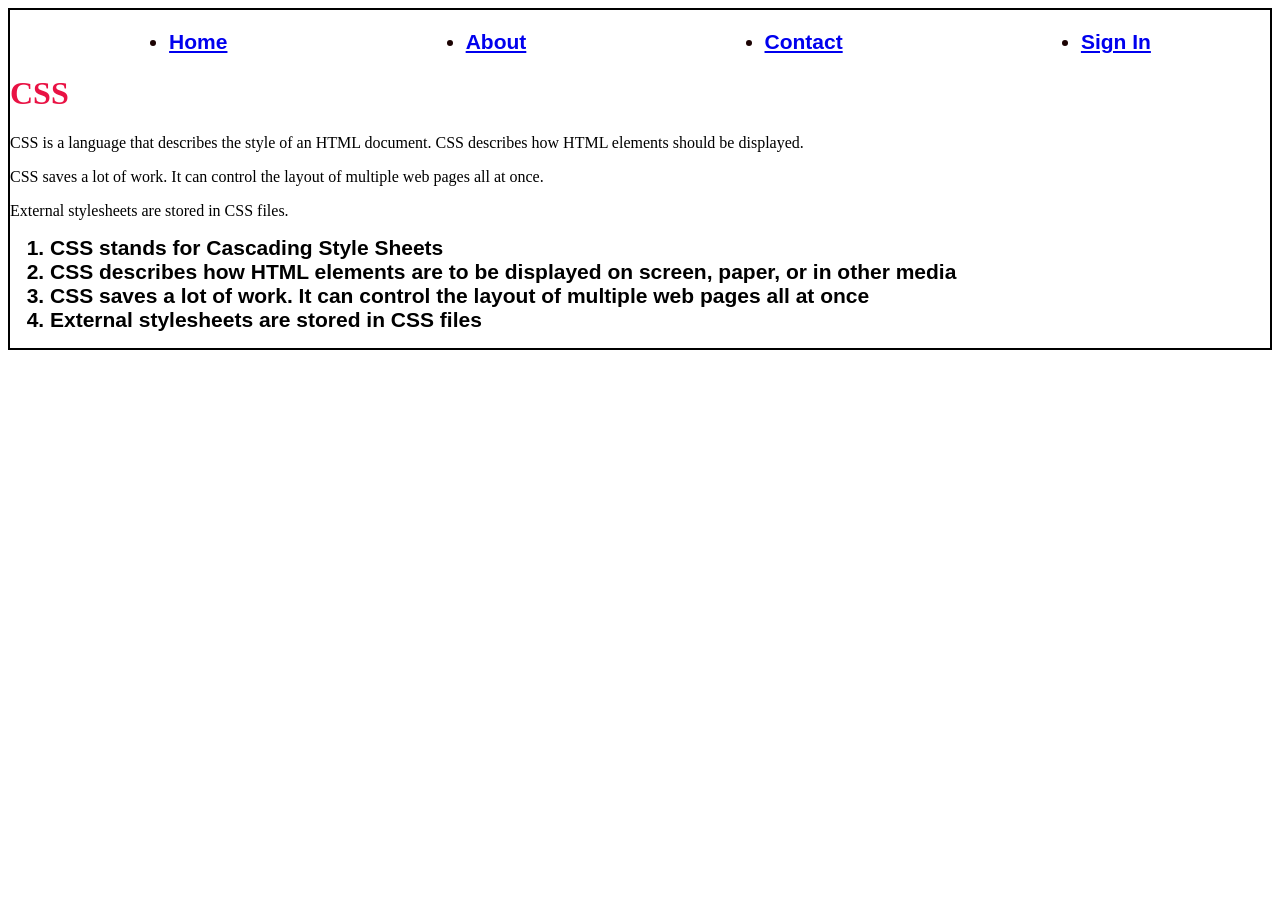
<file: index.html>
<!DOCTYPE html>
<html lang="en">
<head>
    <meta charset="UTF-8">
    <meta name="viewport" content="width=device-width, initial-scale=1.0">
    <title>css</title>
    <link rel="stylesheet" href="style.css">
</head>
<body>
    <header>
        <nav>
            <ul>
                <li><a href="home.html">Home</a></li>
                <li><a href="about.html">About</a></li>
                <li><a href="contact.html">Contact</a></li>
                <li><a href="signin.html">Sign In</a></li>
            </ul>
        </nav>
    </header>
    <h1>CSS</h1>
    <p>CSS is a language that describes the style of an HTML document. CSS describes how HTML elements should be displayed.</p>
    <p>CSS saves a lot of work. It can control the layout of multiple web pages all at once.</p>
    <p>External stylesheets are stored in CSS files.</p>    
    <ol>
        <li>CSS stands for Cascading Style Sheets</li>
        <li>CSS describes how HTML elements are to be displayed on screen, paper, or in other media</li>
        <li>CSS saves a lot of work. It can control the layout of multiple web pages all at once</li>
        <li>External stylesheets are stored in CSS files</li>
    </ol>
</body>
</html>
</file>
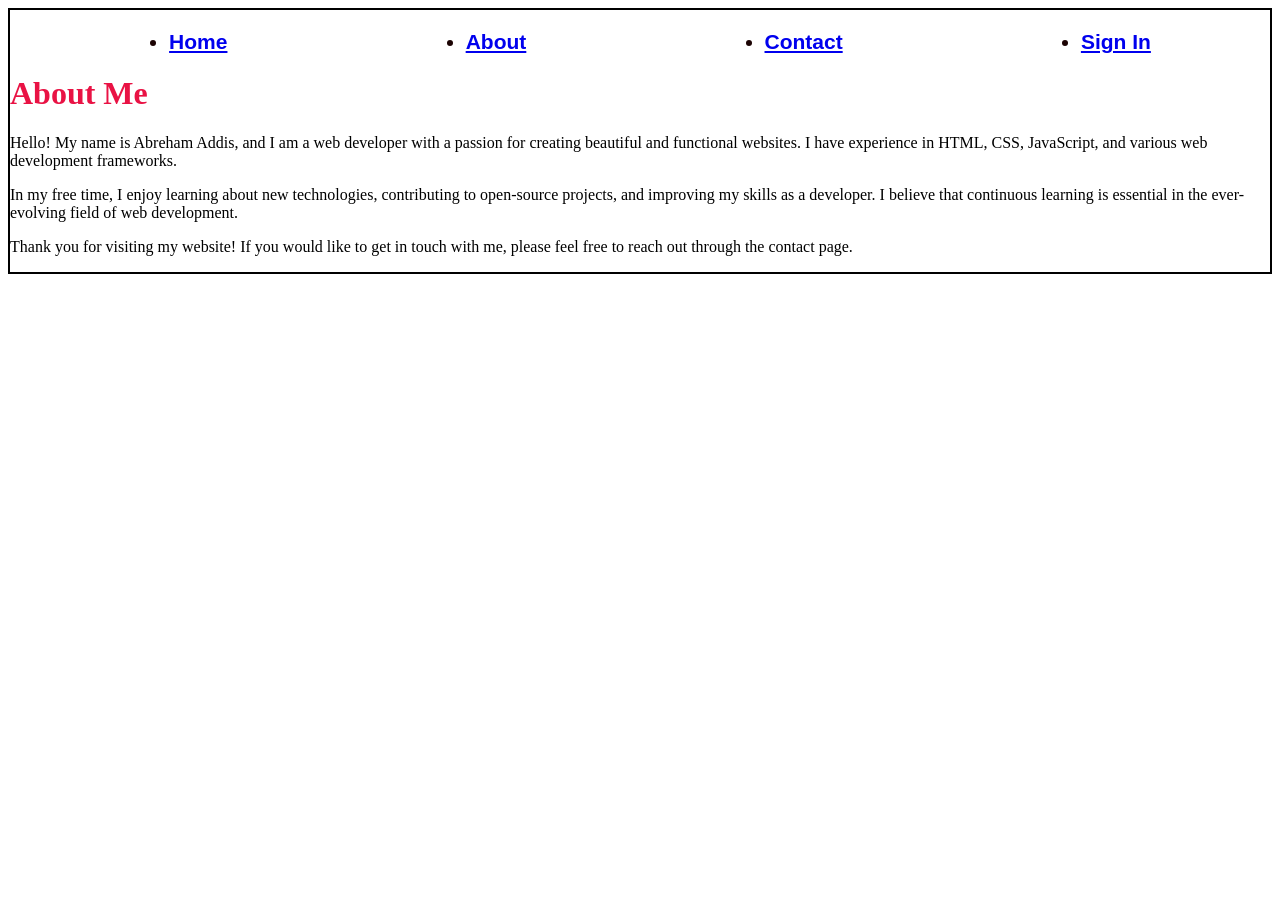
<file: about.html>
<!DOCTYPE html>
<html lang="en">
<head>
    <meta charset="UTF-8">
    <meta http-equiv="X-UA-Compatible" content="IE=edge">
    <meta name="viewport" content="width=device-width, initial-scale=1.0">
    <title>About</title>
    <link rel="stylesheet" href="style.css">
</head>
<body>
    <header>
                <nav>
            <ul>
                <li><a href="home.html">Home</a></li>
                <li><a href="about.html">About</a></li>
                <li><a href="contact.html">Contact</a></li>
                <li><a href="signin.html">Sign In</a></li>
            </ul>
        </nav>
        <h1>About Me</h1>
    </header>
    <p>Hello! My name is Abreham Addis, and I am a web developer with a passion for creating beautiful and functional websites. I have experience in HTML, CSS, JavaScript, and various web development frameworks.</p>
    <p>In my free time, I enjoy learning about new technologies, contributing to open-source projects, and improving my skills as a developer. I believe that continuous learning is essential in the ever-evolving field of web development.</p>
    <p>Thank you for visiting my website! If you would like to get in touch with me, please feel free to reach out through the contact page.</p>
</body>
</html>
</file>
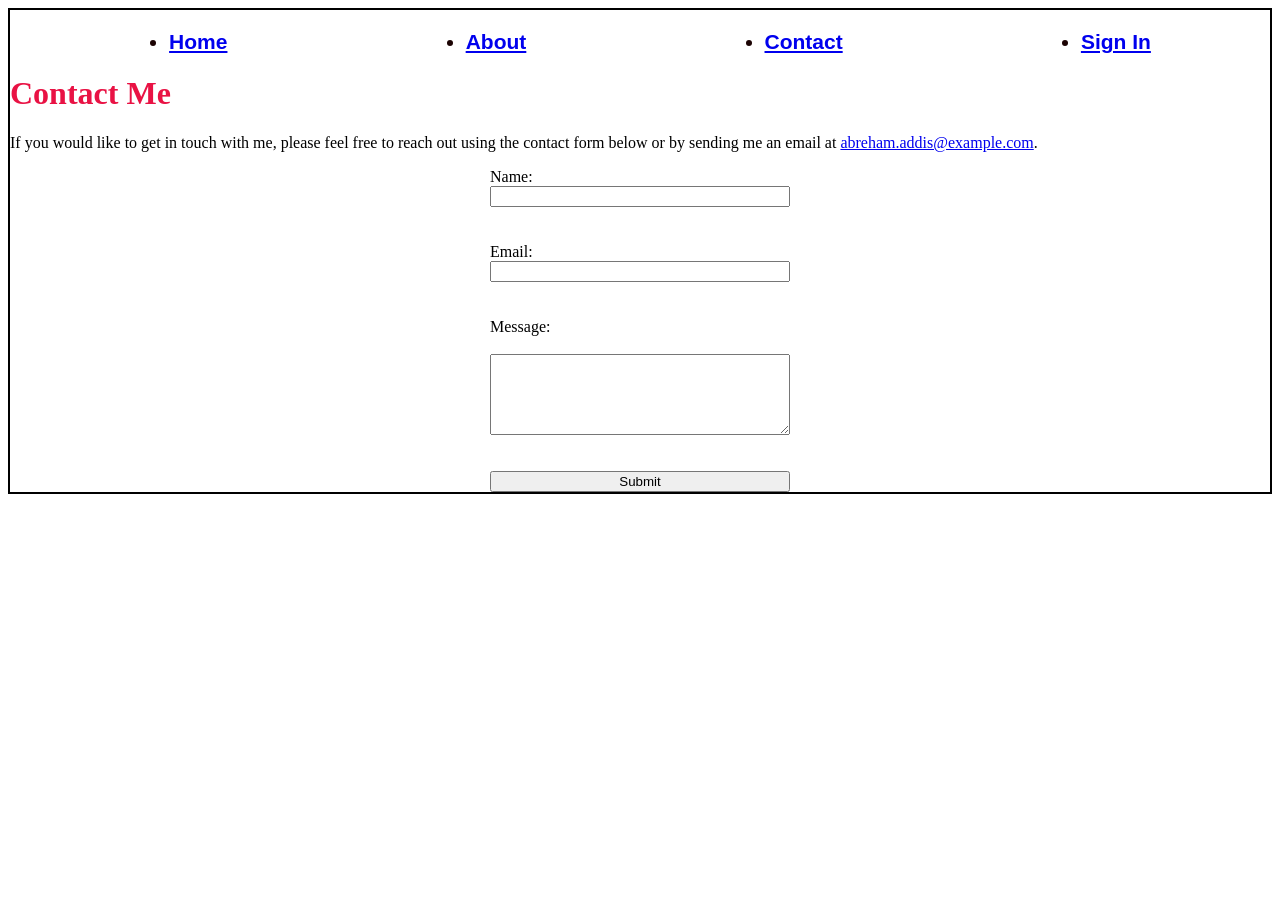
<file: contact.html>
<!DOCTYPE html>
<html lang="en">
<head>
    <meta charset="UTF-8">
    <meta http-equiv="X-UA-Compatible" content="IE=edge">
    <meta name="viewport" content="width=device-width, initial-scale=1.0">
    <title>Contact</title>
    <link rel="stylesheet" href="style.css">
</head>
<body>  
    <header>
        <nav>
            <ul>
                <li><a href="home.html">Home</a></li>
                <li><a href="about.html">About</a></li>
                <li><a href="contact.html">Contact</a></li>
                <li><a href="signin.html">Sign In</a></li>
            </ul>
        </nav>
        
    </header>
    <h1>Contact Me</h1>
    <p>If you would like to get in touch with me, please feel free to reach out using the contact form below or by sending me an email at <a href="mailto:abreham.addis@example.com">abreham.addis@example.com</a>.</p>
    <form action="submit_form.php" method="post">
        <label for="name">Name:</label>
        <input type="text" id="name" name="name" required><br><br>

        <label for="email">Email:</label>
        <input type="email" id="email" name="email" required><br><br>

        <label for="message">Message:</label><br>
        <textarea id="message" name="message" rows="5" required></textarea><br><br>

        <input type="submit" value="Submit">
    </form>
</body> 
</html>
</file>
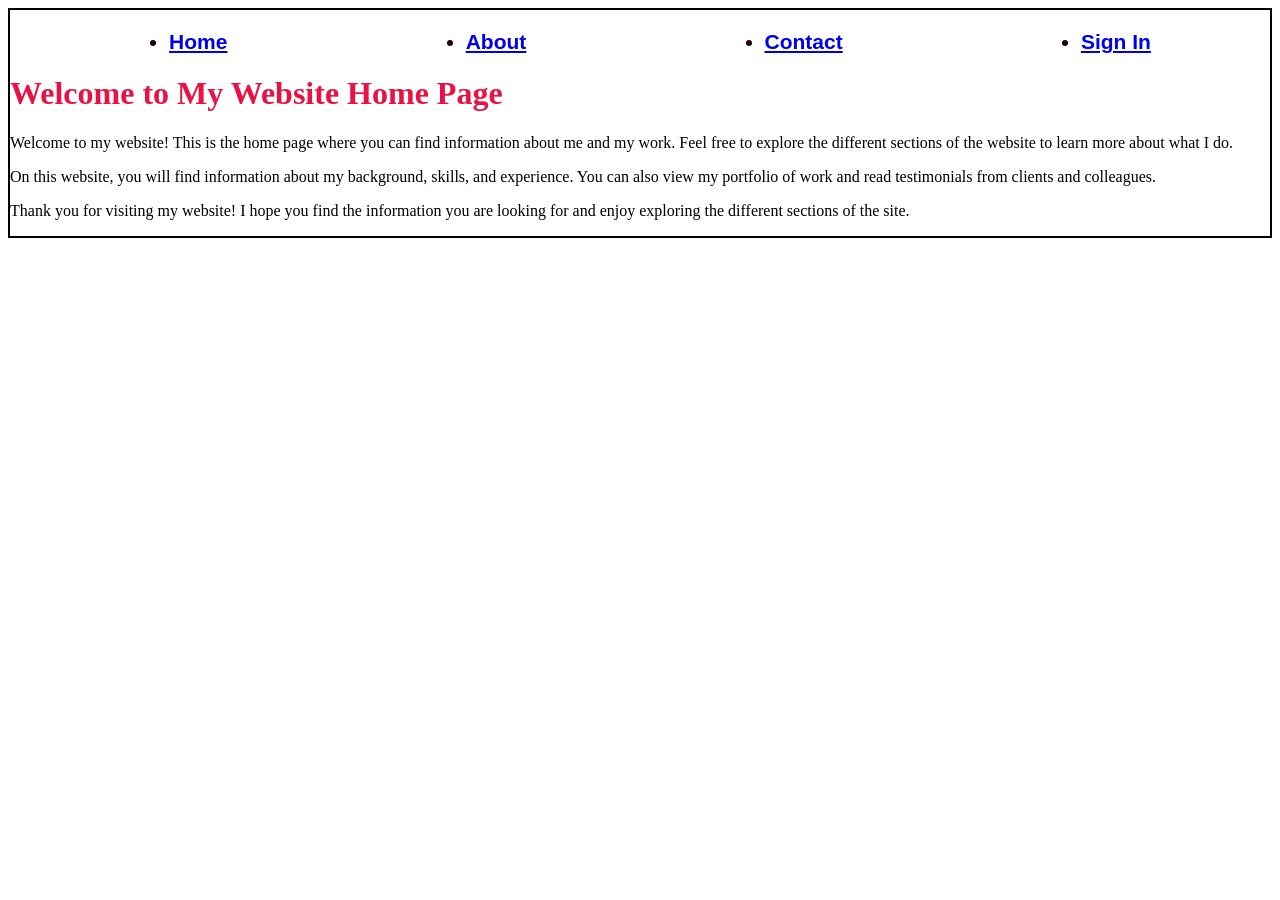
<file: home.html>
<!DOCTYPE html>
<html lang="en">
<head>
    <meta charset="UTF-8">
    <meta http-equiv="X-UA-Compatible" content="IE=edge">
    <meta name="viewport" content="width=device-width, initial-scale=1.0">
    <title>Home</title>
    <link rel="stylesheet" href="style.css">                            
</head>
<body>      
    <header>
                <nav>
            <ul>
                <li><a href="home.html">Home</a></li>
                <li><a href="about.html">About</a></li>
                <li><a href="contact.html">Contact</a></li>
                <li><a href="signin.html">Sign In</a></li>
            </ul>
        </nav>
        
        <h1>Welcome to My Website Home Page</h1>
    </header>
    <p>Welcome to my website! This is the home page where you can find information about me and my work. Feel free to explore the different sections of the website to learn more about what I do.</p>
    <p>On this website, you will find information about my background, skills, and experience. You can also view my portfolio of work and read testimonials from clients and colleagues.</p>
    <p>Thank you for visiting my website! I hope you find the information you are looking for and enjoy exploring the different sections of the site.</p>
</body>
</html>
</file>
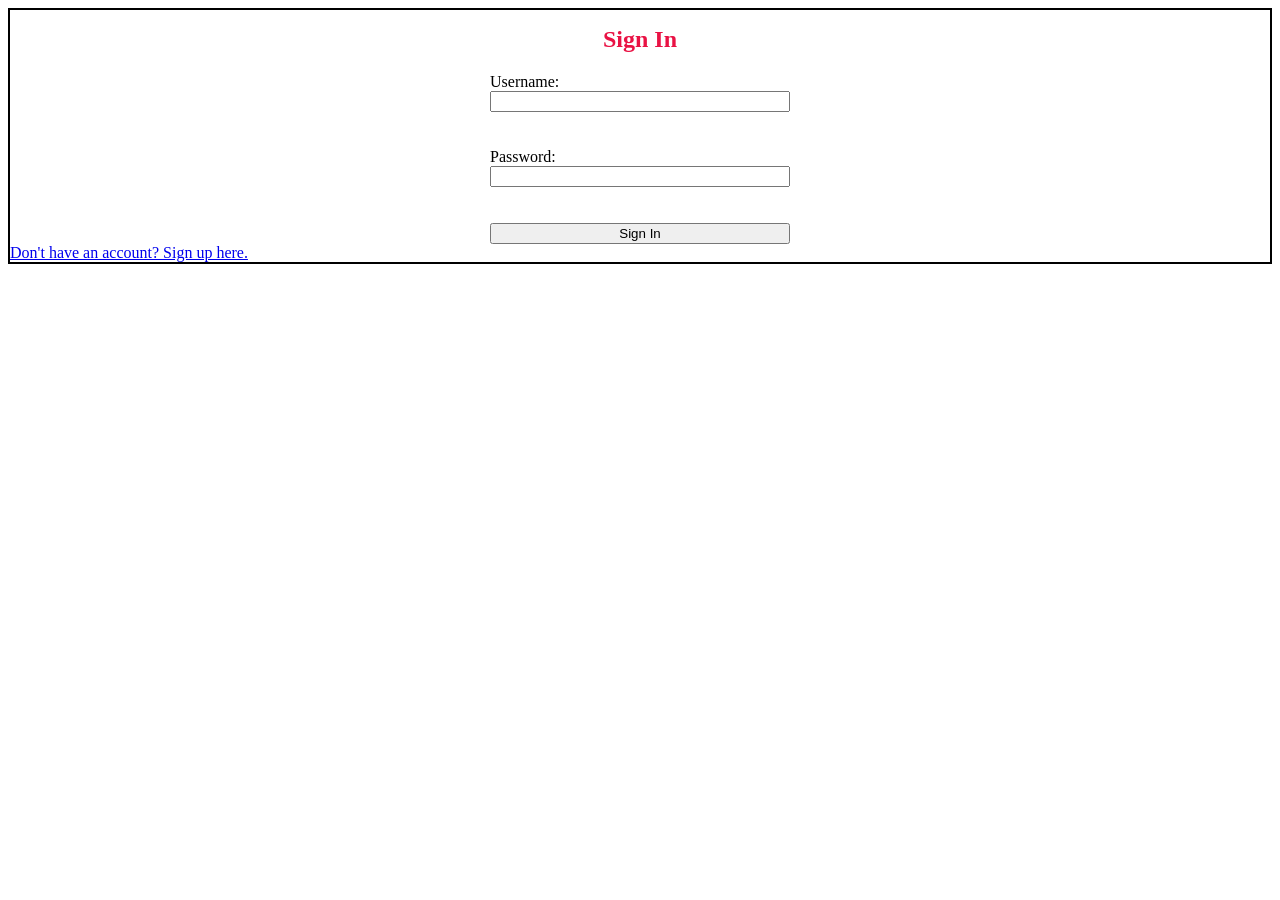
<file: signin.html>
<!DOCTYPE html>
<html lang="en">
<head>
    <meta charset="UTF-8">
    <meta http-equiv="X-UA-Compatible" content="IE=edge">
    <meta name="viewport" content="width=device-width, initial-scale=1.0">
    <title>Sign In</title>
    <link rel="stylesheet" href="style.css">
</head>
<body>
    <header>
        <h1 class="form-title">Sign In</h1>
    </header>
    <form action="submit_signin.php" method="post">
        <label for="username">Username:</label>
        <input type="text" id="username" name="username" required><br><br>

        <label for="password">Password:</label>
        <input type="password" id="password" name="password" required><br><br>

        <input type="submit" value="Sign In">
    </form>
    <a href="signup.html" class="form-link">Don't have an account? Sign up here.</a>
</body>
</html>
</file>
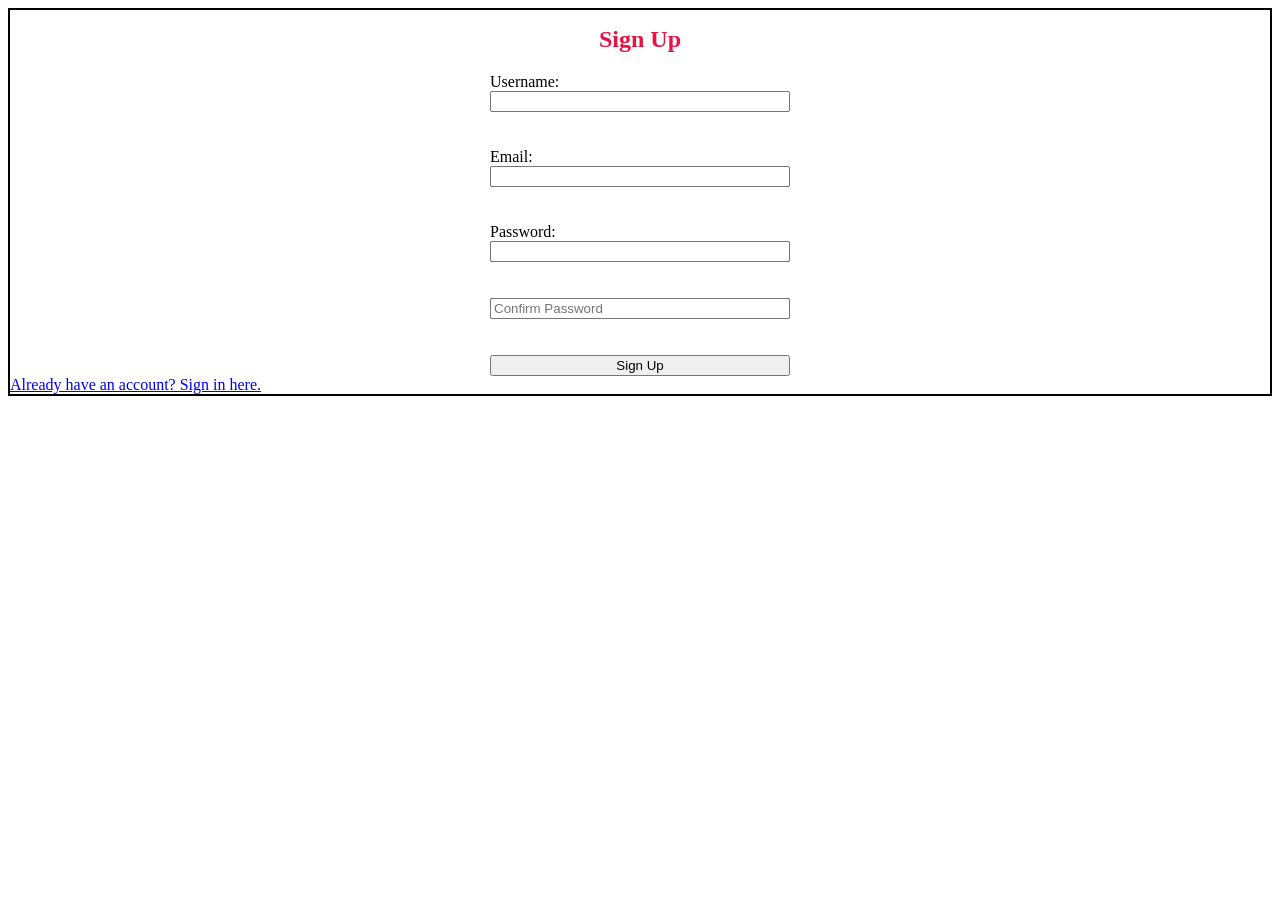
<file: signup.html>
<!DOCTYPE html>
<html lang="en">
<head>
    <meta charset="UTF-8">
    <meta http-equiv="X-UA-Compatible" content="IE=edge">
    <meta name="viewport" content="width=device-width, initial-scale=1.0">
    <title>Sign Up</title>
    <link rel="stylesheet" href="style.css">
</head> 
<body>
    <header>
        <h1 class="form-title">Sign Up</h1>
    </header>
    <form action="submit_signup.php" method="post">
        <label for="username">Username:</label>
        <input type="text" id="username" name="username" required><br><br>

        <label for="email">Email:</label>
        <input type="email" id="email" name="email" required><br><br>

        <label for="password">Password:</label>
        <input type="password" id="password" name="password" required><br><br>
        <input type="password" id="confirm_password" name="confirm_password" placeholder="Confirm Password" required><br><br>
        <input type="submit" value="Sign Up">
    </form>
    <a href="signin.html" class="form-link">Already have an account? Sign in here.</a>  
</body>
</html>
</file>
<file: style.css>
h1 {
    color: rgb(233, 18, 68);
    
}
body {
    
    border: 2px solid rgb(0, 0, 0);
}
ul {
    color: rgb(27, 3, 3);
    display: flex;
    justify-content: space-around;
    font-size: 20px;
}
li {
    font-family: Arial, Helvetica, sans-serif;
    font-size: 21px;
    font-weight: 700;
}
form {
    display: flex;
    flex-direction: column;
    width: 300px;
    margin: 0 auto;
}
.form-title {
    font-size: 24px;
    font-weight: bold;
    margin-bottom: 20px;
    text-align: center;
}
.form-link {
    text-align: center;
    margin-top: 10px;
}
</file>
